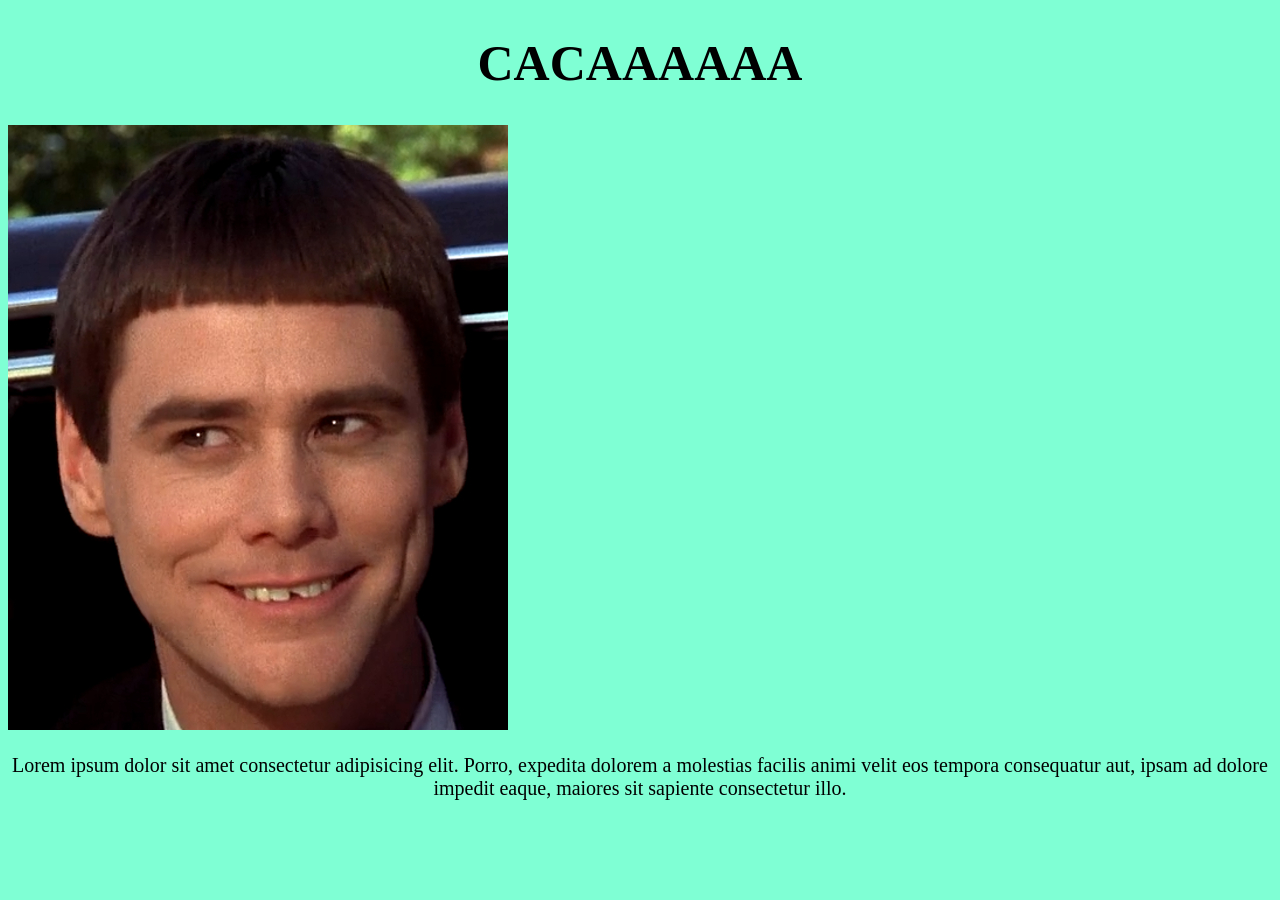
<file: index.html>
<!DOCTYPE html>
<html lang="fr">
<head>
    <meta charset="UTF-8">
    <meta name="viewport" content="width=device-width, initial-scale=1.0">
    <title>Document</title>
    <link href="style.css" rel="stylesheet">
</head>
<body>
   
    <h1>
        CACAAAAAA
    </h1>

    <div id="image1">
        <img src="/images/4189.jpg">
    </div>
    
    <p>
        Lorem ipsum dolor sit amet consectetur adipisicing elit. Porro, expedita dolorem a molestias facilis animi velit eos tempora consequatur aut, ipsam ad dolore impedit eaque, maiores sit sapiente consectetur illo.
    </p>

    <script src="/script.js"></script>

</body>
</html>
</file>
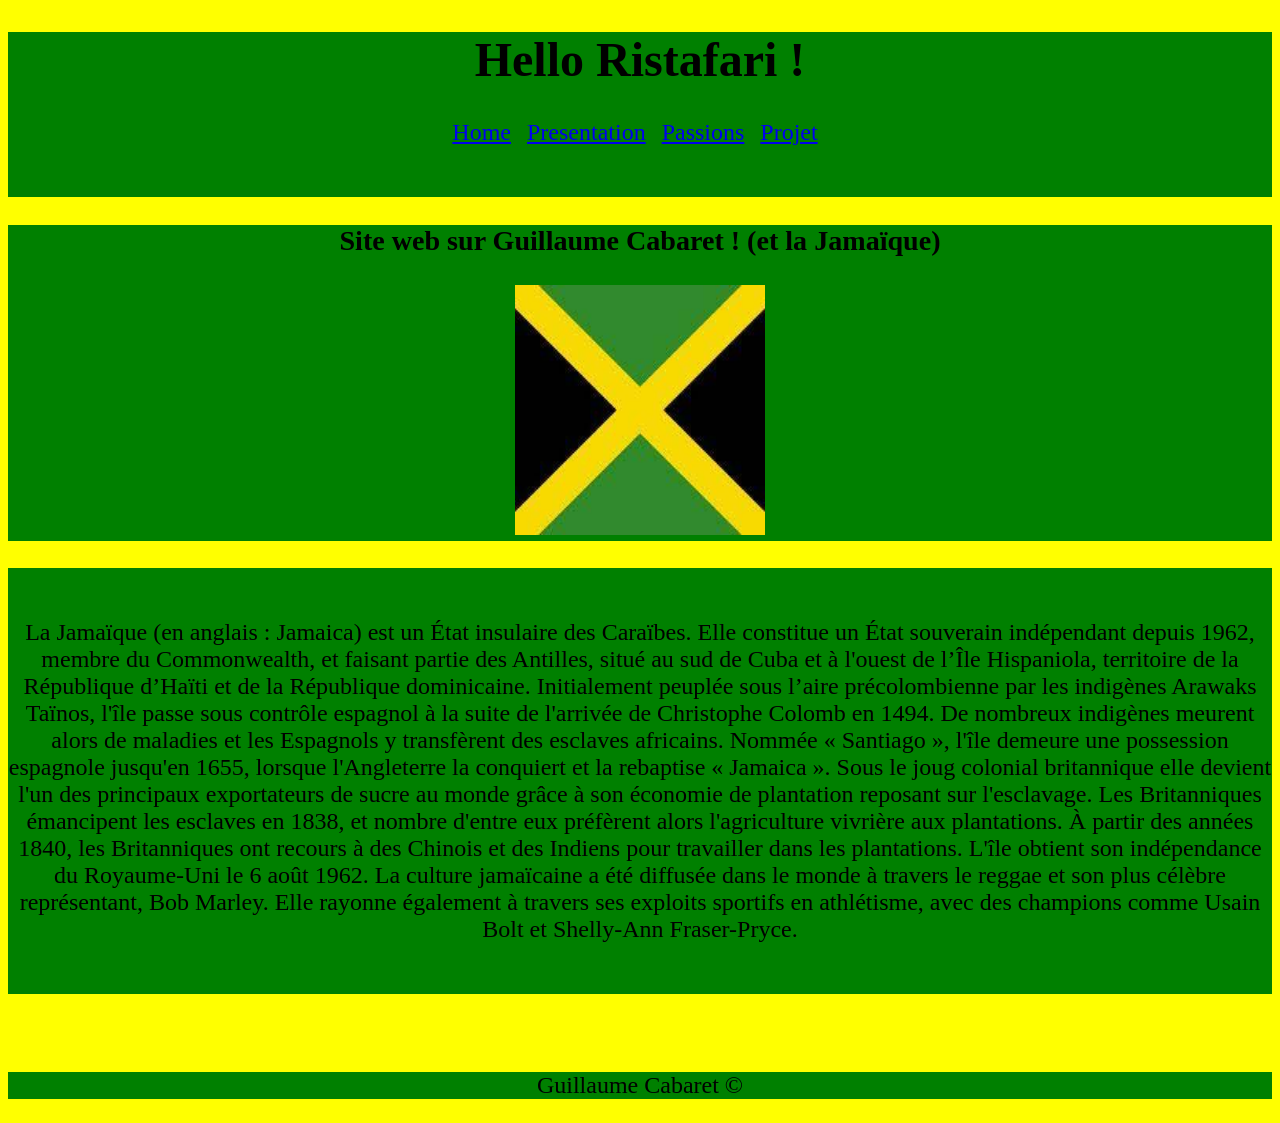
<file: Exo 1/index.html>
<!DOCTYPE html>
<html lang="fr">
<head>
    <meta charset="UTF-8">
    <meta name="viewport" content="width=device-width, initial-scale=1.0">
    <title>Gui Cab</title>
</head>

<body style="background-color:yellow;">

<center>

    <font size="+2">

    <header style="background-color:green;">
        
<div style="background-color:green;">

        <h1>
            Hello Ristafari !
        </h1>

</div>

<div>

        <ul>

            <style>
                /* Ajoutez du CSS pour aligner les éléments de liste horizontalement */
                ul {
                    list-style-type: none; /* Supprime les puces de la liste */
                    padding: 0;
                }
        
                li {
                    display: inline-block;
                    margin-right: 10px; /* Ajoute une marge entre les liens */
                }
            </style>
            <li><a href="index.html">Home</a></li>
            <li><a href="presentation.html">Presentation</a></li>
            <li><a href="passions.html">Passions</a></li>
            <li><a href="projet.html">Projet</a></li>
        </ul>

    </div>

        <br>

    </header>

    <div style="background-color:green;">

        <h3>
            Site web sur Guillaume Cabaret ! (et la Jamaïque)
        </h3>

        <img src="images/jama.jpg" alt="swagg" height="250" width="250" />

        </div>





    <br>

    <div style="background-color:green;">

        <br>



        <p>
            La Jamaïque (en anglais : Jamaica) est un État insulaire des Caraïbes. Elle constitue un État souverain indépendant depuis 1962, membre du Commonwealth, et faisant partie des Antilles, situé au sud de Cuba et à l'ouest de l’Île Hispaniola, territoire de la République d’Haïti et de la République dominicaine.

Initialement peuplée sous l’aire précolombienne par les indigènes Arawaks Taïnos, l'île passe sous contrôle espagnol à la suite de l'arrivée de Christophe Colomb en 1494. De nombreux indigènes meurent alors de maladies et les Espagnols y transfèrent des esclaves africains. Nommée « Santiago », l'île demeure une possession espagnole jusqu'en 1655, lorsque l'Angleterre la conquiert et la rebaptise « Jamaica ». Sous le joug colonial britannique elle devient l'un des principaux exportateurs de sucre au monde grâce à son économie de plantation reposant sur l'esclavage. Les Britanniques émancipent les esclaves en 1838, et nombre d'entre eux préfèrent alors l'agriculture vivrière aux plantations. À partir des années 1840, les Britanniques ont recours à des Chinois et des Indiens pour travailler dans les plantations. L'île obtient son indépendance du Royaume-Uni le 6 août 1962.

La culture jamaïcaine a été diffusée dans le monde à travers le reggae et son plus célèbre représentant, Bob Marley. Elle rayonne également à travers ses exploits sportifs en athlétisme, avec des champions comme Usain Bolt et Shelly-Ann Fraser-Pryce.
        </p>

        <br>

    </div>

    <br>
    <br>

    <footer style="background-color:green;">

        <p>
            Guillaume Cabaret ©
        </p>

    </footer>

</font>

</center>


</body>

</html>
</file>
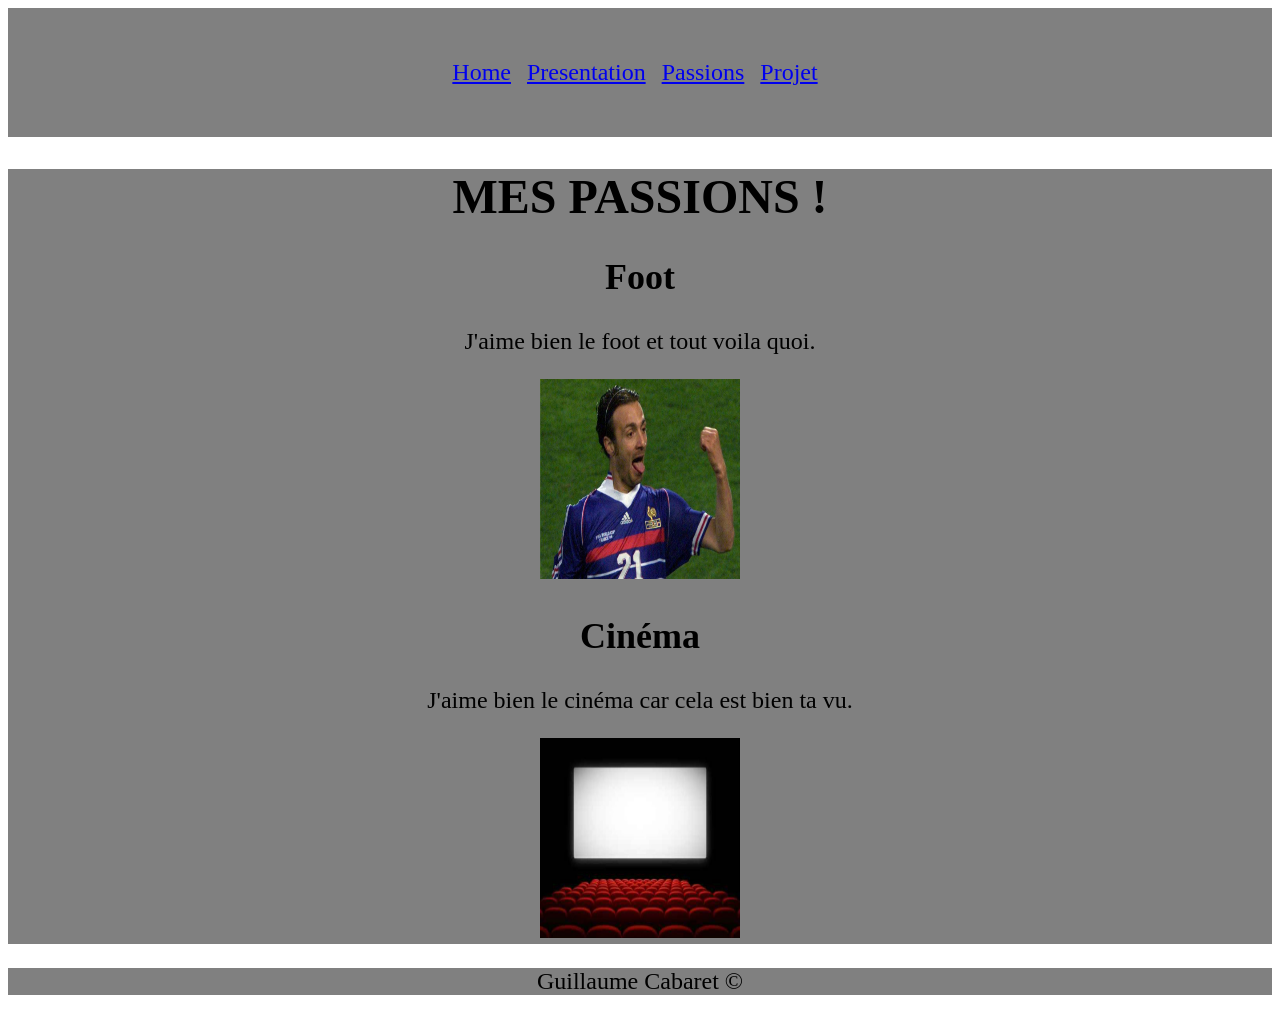
<file: Exo 1/passions.html>
<!DOCTYPE html>
<html lang="en">
<head>
    <meta charset="UTF-8">
    <meta name="viewport" content="width=device-width, initial-scale=1.0">
    <title>Document</title>
</head>
<body>

    <center>

        <font size="+2">

            <header style="background-color:grey;">
        
                <br>
        
                <ul>
                    <style>
                        /* Ajoutez du CSS pour aligner les éléments de liste horizontalement */
                        ul {
                            list-style-type: none; /* Supprime les puces de la liste */
                            padding: 0;
                        }
                
                        li {
                            display: inline-block;
                            margin-right: 10px; /* Ajoute une marge entre les liens */
                        }
                    </style>
                    <li><a href="index.html">Home</a></li>
                    <li><a href="presentation.html">Presentation</a></li>
                    <li><a href="passions.html">Passions</a></li>
                    <li><a href="projet.html">Projet</a></li>
                </ul>
        
                <br>
        
            </header>

            <div style="background-color:gray;">

                <h1>
                    MES PASSIONS !
                </h1>

                <h2>
                    Foot
                </h2>
        
                <p>
                    J'aime bien le foot et tout voila quoi.
                </p>

                <img src="images/dugarry-pf.webp" width="200" height="200"/>

                <h2>
                    Cinéma
                </h2>
        
                <p>
                    J'aime bien le cinéma car cela est bien ta vu.
                </p>

                <img src="images/Salle-de-cinéma--630x405--©-Fotolia-he2.jpg" width="200" height="200"/>
        
                <br>
        
            </div>

            <footer style="background-color:grey;">

                <p>
                    Guillaume Cabaret ©
                </p>
        
            </footer>

        </font>

    </center>

    
</body>
</html>
</file>
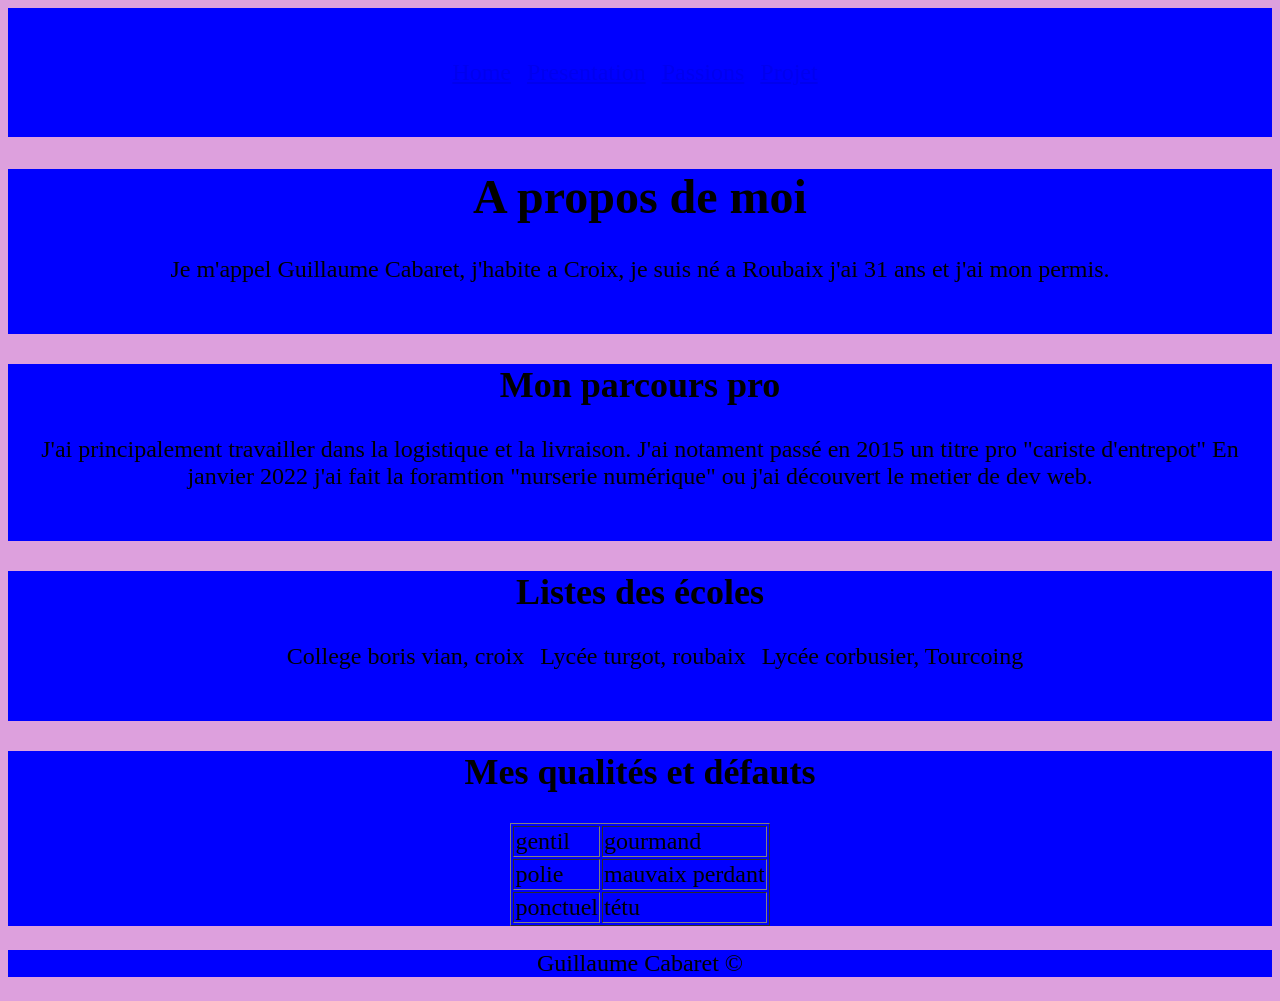
<file: Exo 1/presentation.html>
<!DOCTYPE html>
<html lang="fr">
<head>
    <meta charset="UTF-8">
    <meta name="viewport" content="width=device-width, initial-scale=1.0">
    <title>Document</title>
</head>

<body style="background-color:plum;">

    <center>

        <font size="+2">

            <header style="background-color:blue;">
        
                <br>
        
                <ul>
                    <style>
                        /* Ajoutez du CSS pour aligner les éléments de liste horizontalement */
                        ul {
                            list-style-type: none; /* Supprime les puces de la liste */
                            padding: 0;
                        }
                
                        li {
                            display: inline-block;
                            margin-right: 10px; /* Ajoute une marge entre les liens */
                        }
                    </style>
                    <li><a href="index.html">Home</a></li>
                    <li><a href="presentation.html">Presentation</a></li>
                    <li><a href="passions.html">Passions</a></li>
                    <li><a href="projet.html">Projet</a></li>
                </ul>
        
                <br>
        
            </header>

    <div style="background-color:blue;">

        <h1>A propos de moi</h1>
        
        <p>
            Je m'appel Guillaume Cabaret, j'habite a Croix, je suis né a Roubaix
            j'ai 31 ans et j'ai mon permis.
        </p>

    <br>

    </div>

    
    <div style="background-color:blue;">

    <h2>
        Mon parcours pro
    </h2>

    <p>
        J'ai principalement travailler dans la logistique et la livraison. 
        J'ai notament passé en 2015 un titre pro "cariste d'entrepot"
        En janvier 2022 j'ai fait la foramtion "nurserie numérique" ou j'ai découvert
        le metier de dev web.
    </p>

    <br>

</div>

<div style="background-color:blue;">

    <h2>
        Listes des écoles
    </h2>

    <ol>
        <li>
            College boris vian, croix

        </li>
        <li>
            Lycée turgot, roubaix
        </li>
        <li>
            Lycée corbusier, Tourcoing
        </li>

    </ol>

    <br>


</div>

<div style="background-color:blue;">

    <h2>
        Mes qualités et défauts
    </h2>
  
    <table border="1">

        <tr>
          <td>gentil</td>
          <td>gourmand</td>
        </tr>
        <tr>
            <td>polie</td>
            <td>mauvaix perdant</td>
          </tr>
          <tr>
            <td>ponctuel</td>
            <td>tétu</td>
          </tr>
      </table>

</div>

<footer style="background-color:blue;">

    <p>
        Guillaume Cabaret ©
    </p>

</footer>

</font>

</center>

    
</body>

</html>
</file>
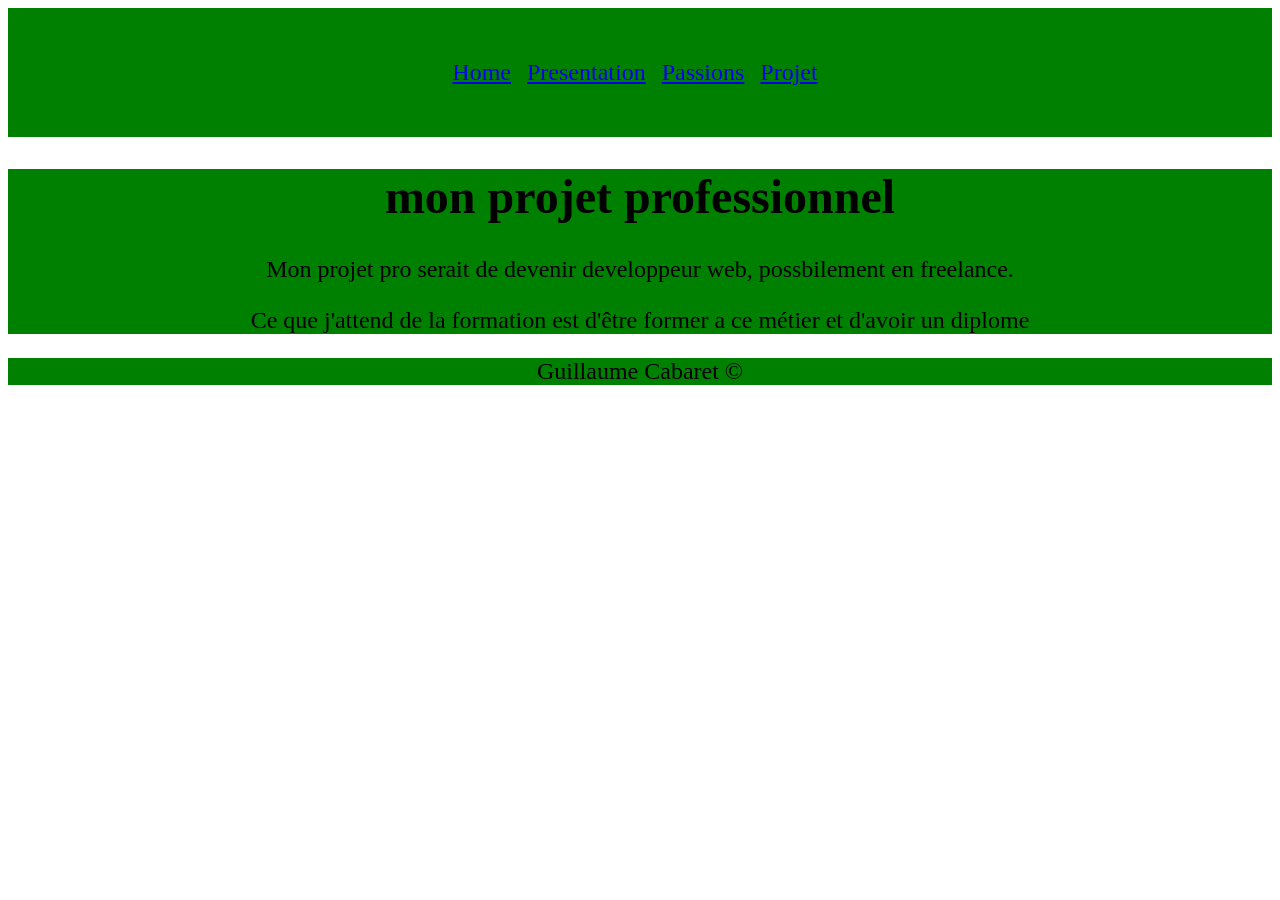
<file: Exo 1/projet.html>
<!DOCTYPE html>
<html lang="en">
<head>
    <meta charset="UTF-8">
    <meta name="viewport" content="width=device-width, initial-scale=1.0">
    <title>Document</title>
</head>
<body>

    <center>

        <font size="+2">

            <header style="background-color:green;">
        
                <br>
        
                <ul>
                    <style>
                        /* Ajoutez du CSS pour aligner les éléments de liste horizontalement */
                        ul {
                            list-style-type: none; /* Supprime les puces de la liste */
                            padding: 0;
                        }
                
                        li {
                            display: inline-block;
                            margin-right: 10px; /* Ajoute une marge entre les liens */
                        }
                    </style>
                    <li><a href="index.html">Home</a></li>
                    <li><a href="presentation.html">Presentation</a></li>
                    <li><a href="passions.html">Passions</a></li>
                    <li><a href="projet.html">Projet</a></li>
                </ul>
        
                <br>
        
            </header>

            <div style="background-color:green;">

            <h1>
                mon projet professionnel
            </h1>

            <p>
                Mon projet pro serait de devenir developpeur web, possbilement en freelance.
            </p>

            <p>
                Ce que j'attend de la formation est d'être former a ce métier et d'avoir un diplome
            </p>

            </div>

            <footer style="background-color:green;">

                <p>
                    Guillaume Cabaret ©
                </p>
        
            </footer>

        </font>

    </center>
    
</body>
</html>
</file>
<file: style.css>
body {
    background-color: aquamarine;
    width: auto;
}

h1 {
    text-align: center;
    font-size: 50px;
}

p {
    text-align: center;
    font-size: 20px;
}

#image1 {
    position: relative;
    width: auto;
}
</file>
